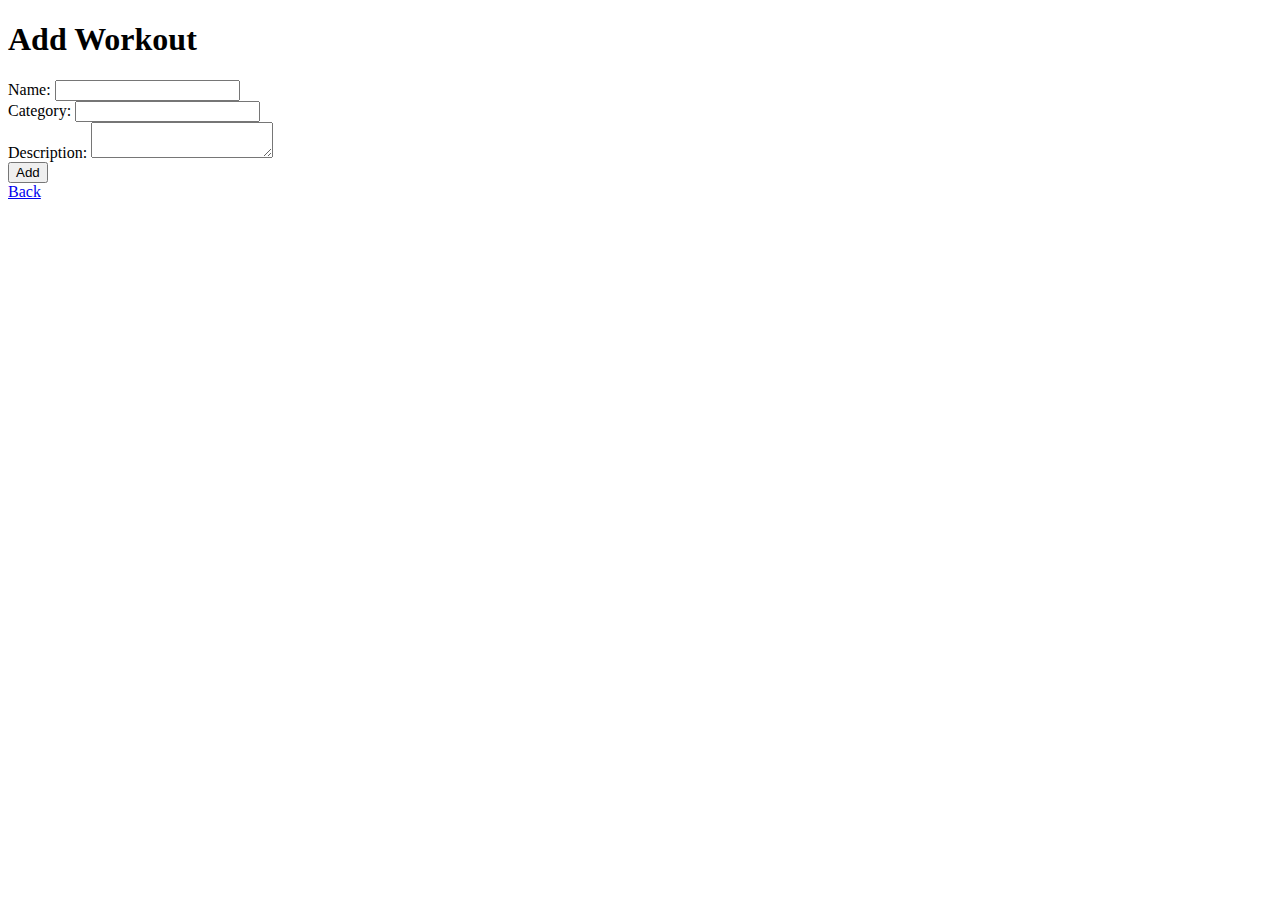
<file: templates/add_workout.html>
<!DOCTYPE html>
<html lang="en">
<head>
    <meta charset="UTF-8">
    <meta name="viewport" content="width=device-width, initial-scale=1.0">
    <title>Add Workout</title>
</head>
<body>
    <h1>Add Workout</h1>
    <form method="post">
        <label>Name:</label>
        <input type="text" name="name" required><br>
        <label>Category:</label>
        <input type="text" name="category" required><br>
        <label>Description:</label>
        <textarea name="description"></textarea><br>
        <button type="submit">Add</button>
    </form>
    <a href="{{ url_for('index') }}">Back</a>
</body>
</html>
</file>
